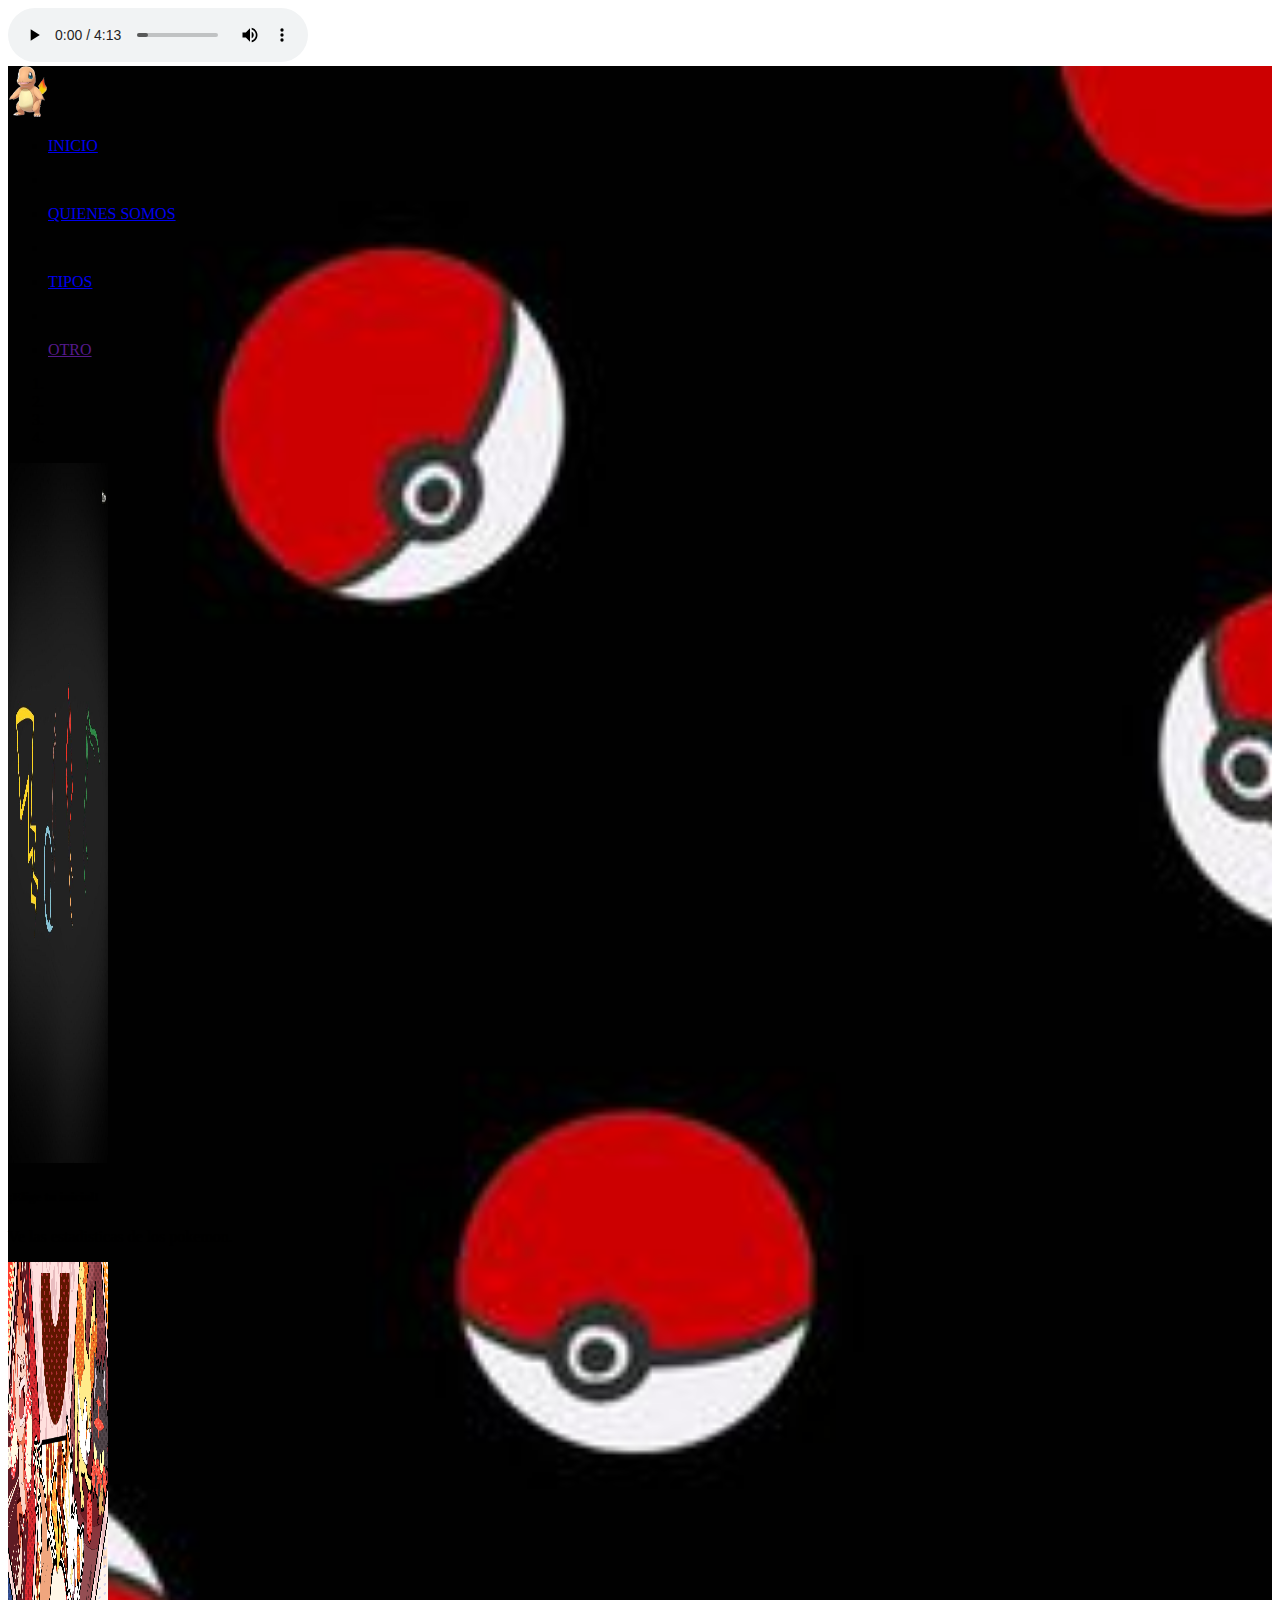
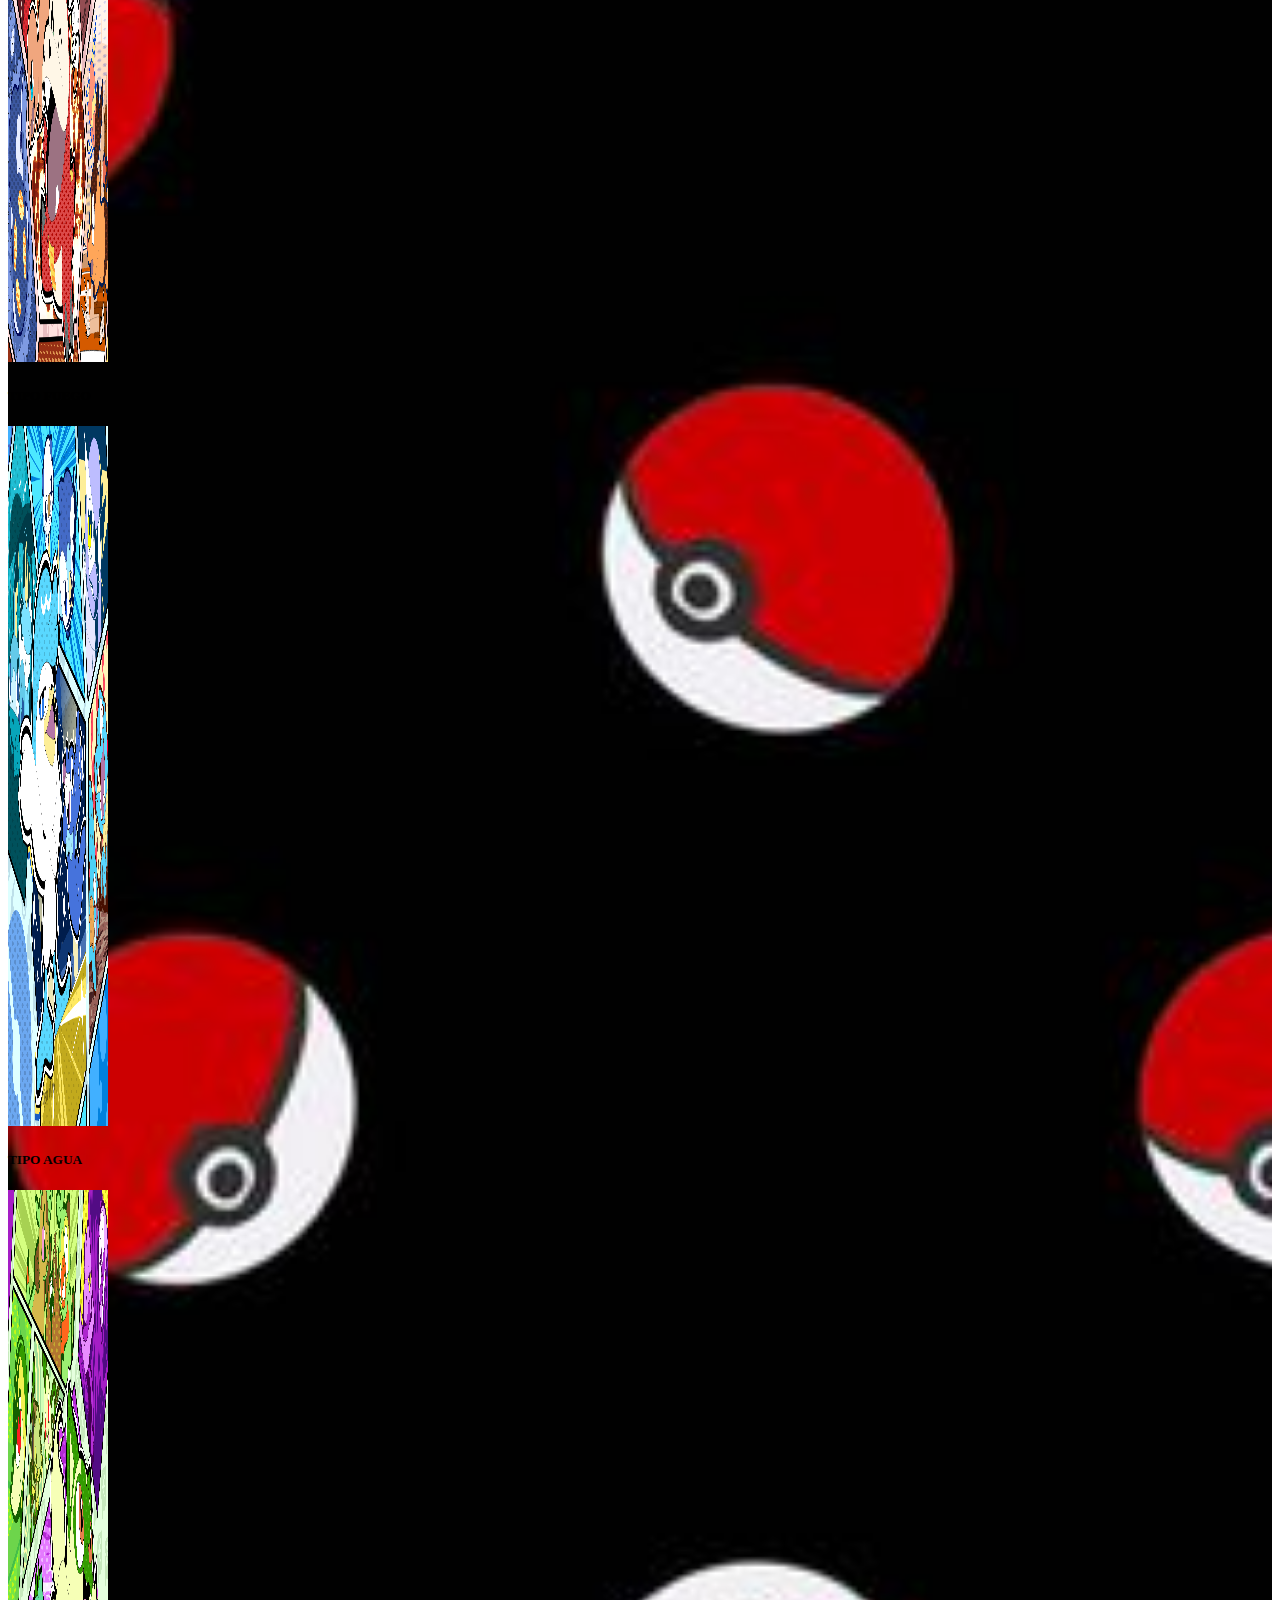
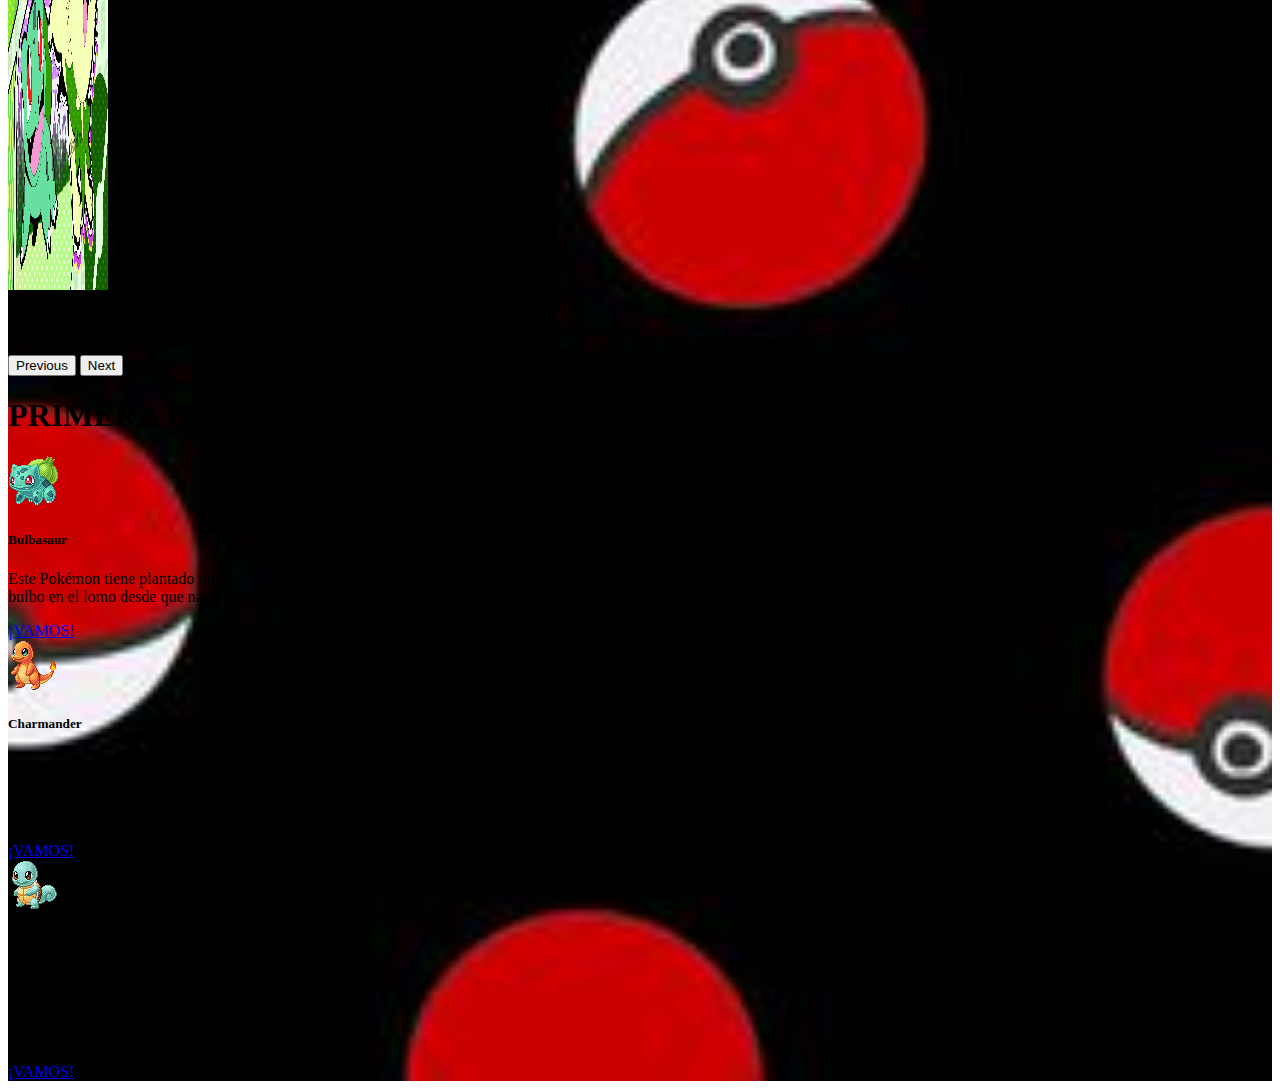
<file: index.html>
<!DOCTYPE html>
<html lang="en">
<head>
    <meta charset="UTF-8">
    <meta http-equiv="X-UA-Compatible" content="IE=edge">
    <meta name="viewport" content="width=device-width, initial-scale=1.0">
    <title>Poke-Info</title>
    <!-- CSS -->
    <link rel="stylesheet" href="style.css">
    <!-- BOOTSTRAP -->
    <link rel="stylesheet" href="https://cdn.jsdelivr.net/npm/bootstrap@4.6.2/dist/css/bootstrap.min.css" integrity="sha384-xOolHFLEh07PJGoPkLv1IbcEPTNtaed2xpHsD9ESMhqIYd0nLMwNLD69Npy4HI+N" crossorigin="anonymous">
</head>

<body>

  <div>
    <audio src="sound/audio - Lake Verity Pokémon DPP Remix.mp3" controls autoplay loop></audio>
  </div>

    <!-- COLOR DE FONDO + COLOR DE TEXTO DE LA PAGINA -->
    <div 
    class="p-3 mb-2 bg-light text-dark" style="background-image: url(img/background_pokeballs.jpg); background-size: cover;" >
<div class="container" >
<!-- MENU -->
    <nav class="navbar navbar-expand-sm bg-dark navbar-dark">
      <!-- Brand/logo -->
      <a class="navbar-brand" href="">
        <img src="img/charmander 3d.png" alt="logo" style="width:40px;">
      </a>
      
      <ul class="navbar-nav">
        <li class="nav-item">
          <a class="btn btn-outline-warning" href="index.html" role="button">INICIO</a>
        </li>
        <li><p></p></li>
        <li class="nav-item">
          <a class="btn btn-outline-danger" href="presentacion.html" role="button">QUIENES SOMOS</a>
        </li>
        <li><p></p></li>
        <li class="nav-item">
          <a class="btn btn-outline-primary" href="tipos.html" role="button">TIPOS</a>
        </li>
        <li><p></p></li>
        <li class="nav-item">
          <a class="btn btn-outline-success" href="" role="button">OTRO</a>
        </li>
      </ul>
    </nav>




    <!-- SECUENCIA DE IMAGENES -->
    <header>
            <div id="carouselExampleCaptions" class="carousel slide" data-ride="carousel">
            <ol class="carousel-indicators">
                <!-- LISTA DE SECUENCIA -->
              <li data-target="#carouselExampleCaptions" data-slide-to="0" class="active"></li>
              <li data-target="#carouselExampleCaptions" data-slide-to="1"></li>
              <li data-target="#carouselExampleCaptions" data-slide-to="2"></li>
              <li data-target="#carouselExampleCaptions" data-slide-to="3"></li>
            </ol>
            <div class="carousel-inner">
                <!-- IMAGENES -->
              <div class="carousel-item active">
                <img src="img/Iniciales.jpeg" class="d-block w-100" width="100" height="700" alt="..." >
                <div class="carousel-caption d-none d-md-block">
                  <h5>¡Elige tu inicial!</h5>
                  <p>Ve las estadisticas de los pokemon.</p>
                </div>
              </div>
              <div class="carousel-item">
                <img src="img/tipo fuego.png" class="d-block w-100" width="100" height="700" alt="...">
                <div class="carousel-caption d-none d-md-block">
                  <h5 class="front-weight-bold text-dark badge badge-warning text-wrap" style="width: 6rem;">TIPO FUEGO</h5>
                </div>
              </div>
              <div class="carousel-item">
                <img src="img/tipo agua.png" class="d-block w-100" width="100" height="700"  alt="...">
                <div class="carousel-caption d-none d-md-block">
                    <h5 class="front-weight-bold text-dark badge badge-warning text-wrap" style="width: 6rem;">TIPO AGUA</h5>
                </div>
              </div>
              <div class="carousel-item">
                <img src="img/tipo planta.png" class="d-block w-100" width="100" height="700"  alt="...">
                <div class="carousel-caption d-none d-md-block">
                    <h5 class="front-weight-bold text-dark badge badge-warning text-wrap" style="width: 6rem;">TIPO PLANTA</h5>
                </div>
              </div>
            </div>
            <button class="carousel-control-prev" type="button" data-target="#carouselExampleCaptions" data-slide="prev">
              <span class="carousel-control-prev-icon" aria-hidden="true"></span>
              <span class="sr-only">Previous</span>
            </button>
            <button class="carousel-control-next" type="button" data-target="#carouselExampleCaptions" data-slide="next">
              <span class="carousel-control-next-icon" aria-hidden="true"></span>
              <span class="sr-only">Next</span>
            </button>
                  </div>
    </header>

    <!-- EN CASO DE -->
    <!-- BOTONES DE MENU
    <section>
        <div class="row">
            <div class="col-1.3">
                <div class="dropdown">
                    <button class="btn btn-outline-warning dropdown-toggle" type="button" data-toggle="dropdown" aria-expanded="false">
                      MENU
                    </button>
                    <div class="dropdown-menu">
                      <li>
                      <a class="btn btn-outline-warning" href="index.html" role="button">INICIO</a>
                    </li>
                    <li>
                      <a class="btn btn-outline-danger" href="presentacion.html" role="button">QUIENES SOMOS</a>
                    </li>
                    <li>
                      <a class="btn btn-outline-primary" href="" role="button">TIPOS</a>
                    </li>
                    <li>
                      <a class="btn btn-outline-success" href="" role="button">OTRO</a>
                    </li>
                    </div>
                  </div>
                </div>
        </div>
    </section> -->

    <!-- PRESENTACION POKEMON -->
    <section>
            <h1 class="text-white text-center">PRIMERA GENERACION</h1>
            <div class="row">
                <div class="col-sm-4">
                    <div class="d-flex">
                      <div class="card bg-success text-white" style="width: 15rem;">
                          <img src="img/Bulbasaur gif.gif" class="card-img-top" alt="...">
                          <div class="card-body">
                            <h5 class="card-title">Bulbasaur</h5>
                            <p class="card-text">Este Pokémon tiene plantado un bulbo en el lomo desde que nace.</p>
                            <a href="#" class="btn btn-success stretched-link">¡VAMOS!</a>
                          </div>
                        </div>
                    </div>
                </div>

                <div class="col-sm-4">
                    <div class="d-flex">
                      <div class="card bg-danger text-white" style="width: 15rem;">
                          <img src="img/charmander gif.gif" class="card-img-top" alt="...">
                          <div class="card-body">
                            <h5 class="card-title">Charmander</h5>
                            <p class="card-text">Tiene una pequeña llama en la punta de su cola. La intensidad con la que esta arde es un indicador del estado físico y emocional de este Pokémon.</p>
                            <a href="charmander.html" class="btn btn-danger stretched-link">¡VAMOS!</a>
                          </div>
                        </div>
                    </div>
                </div>

                <div class="col-sm-4">
                    <div class="d-flex">
                      <div class="card bg-primary text-white" style="width: 15rem;">
                          <img src="img/squirtle gif.gif" class="card-img-top" alt="...">
                          <div class="card-body">
                          <h5 class="card-title">Squirtle</h5>
                          <p class="card-text">Poco después de nacer, sus caparazones se endurecen y se hacen más resistentes a los ataques; muchos objetos rebotarán en ella.</p>
                            <a href="squirtel.html" class="btn btn-primary stretched-link">¡VAMOS!</a>
                          </div>
                    </div>
                      </div>
                </div>
            </div> 
    </section>
    
    
    <section>
      

    </section>




</div>
</div>
    <script src="https://cdn.jsdelivr.net/npm/jquery@3.5.1/dist/jquery.slim.min.js" integrity="sha384-DfXdz2htPH0lsSSs5nCTpuj/zy4C+OGpamoFVy38MVBnE+IbbVYUew+OrCXaRkfj" crossorigin="anonymous"></script>
    <script src="https://cdn.jsdelivr.net/npm/bootstrap@4.6.2/dist/js/bootstrap.bundle.min.js" integrity="sha384-Fy6S3B9q64WdZWQUiU+q4/2Lc9npb8tCaSX9FK7E8HnRr0Jz8D6OP9dO5Vg3Q9ct" crossorigin="anonymous"></script>

</body>
</html>
</file>
<file: style.css>
/* .fondo{
    background-image: url(img/background_pokeballs.jpg);
    background-size: cover;

} */
</file>
